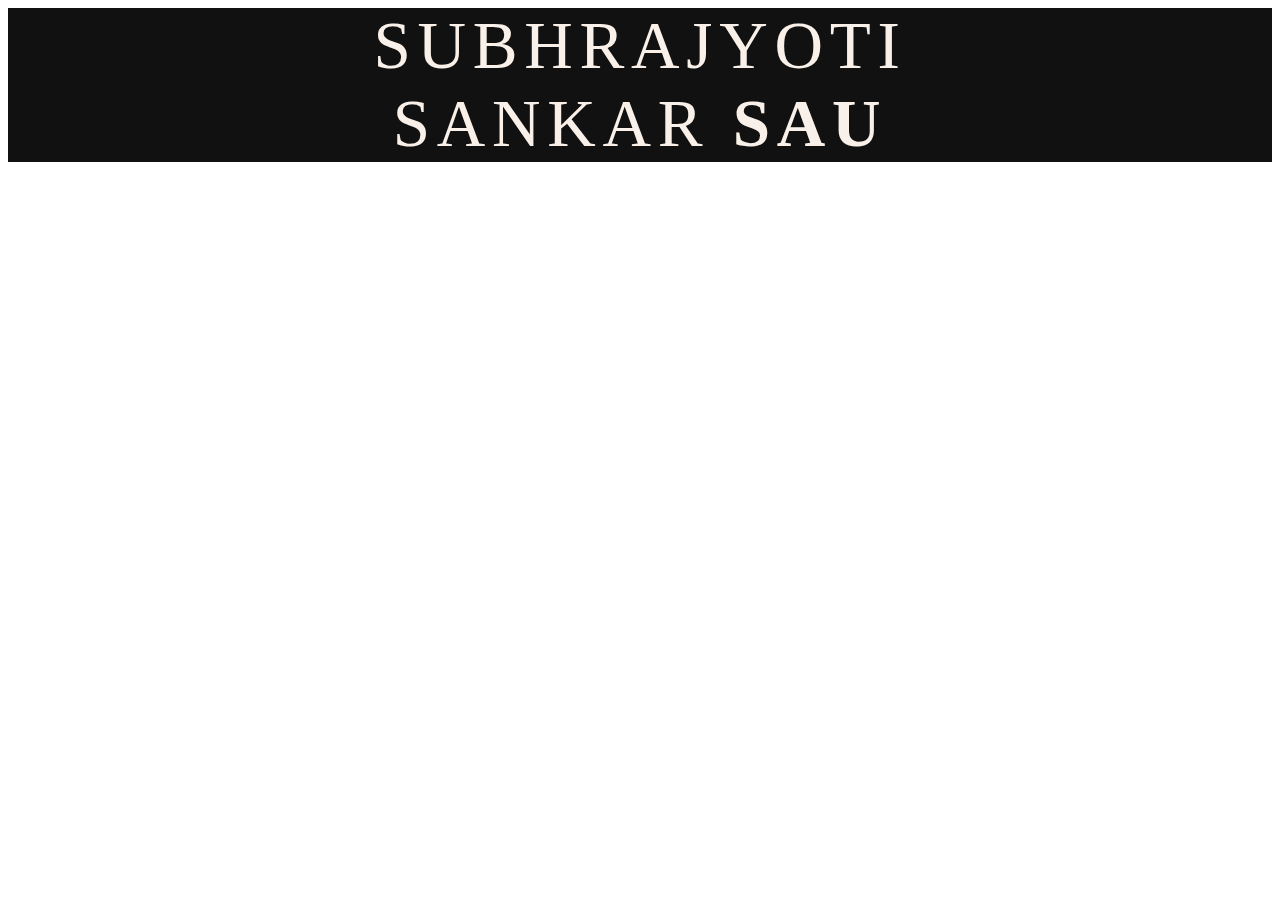
<file: index.html>
<!DOCTYPE html>
<html lan="en">
	<head>
		<link rel="stylesheet" href="style.css">
		<title>Love open source</title>
	</head>
	<body>
        <div class="container demo">
   <div class="content">
      <div id="large-header" class="large-header">
         <canvas id="demo-canvas"></canvas>
         <h1 class="main-title"><span class="thin">Subhrajyoti sankar </span> sau</h1>
      </div>
   </div>
</div>
<script src="https://s3-us-west-2.amazonaws.com/s.cdpn.io/499416/TweenLite.min.js"></script>
<script src="https://s3-us-west-2.amazonaws.com/s.cdpn.io/499416/EasePack.min.js"></script>
<script src="https://s3-us-west-2.amazonaws.com/s.cdpn.io/499416/demo.js"></script>
	</body>
</html>
</file>
<file: style.css>
.large-header {
   position: relative;
   width: 100%;
   background: #111;
   overflow: hidden;
   background-size: cover;
   background-position: center center;
   z-index: 1;
}

.demo .large-header {
   background-image: url("https://s3-us-west-2.amazonaws.com/s.cdpn.io/499416/demo-bg.jpg");
}

.main-title {
   position: absolute;
   margin: 0;
   padding: 0;
   color: #F9F1E9;
   text-align: center;
   top: 50%;
   left: 50%;
   -webkit-transform: translate3d(-50%, -50%, 0);
   transform: translate3d(-50%, -50%, 0);
}

.demo .main-title {
   text-transform: uppercase;
   font-size: 4.2em;
   letter-spacing: 0.1em;
}

.main-title .thin {
   font-weight: 200;
}

@media only screen and (max-width: 768px) {
   .demo .main-title {
      font-size: 3em;
   }
}
@subhra2508
</file>
